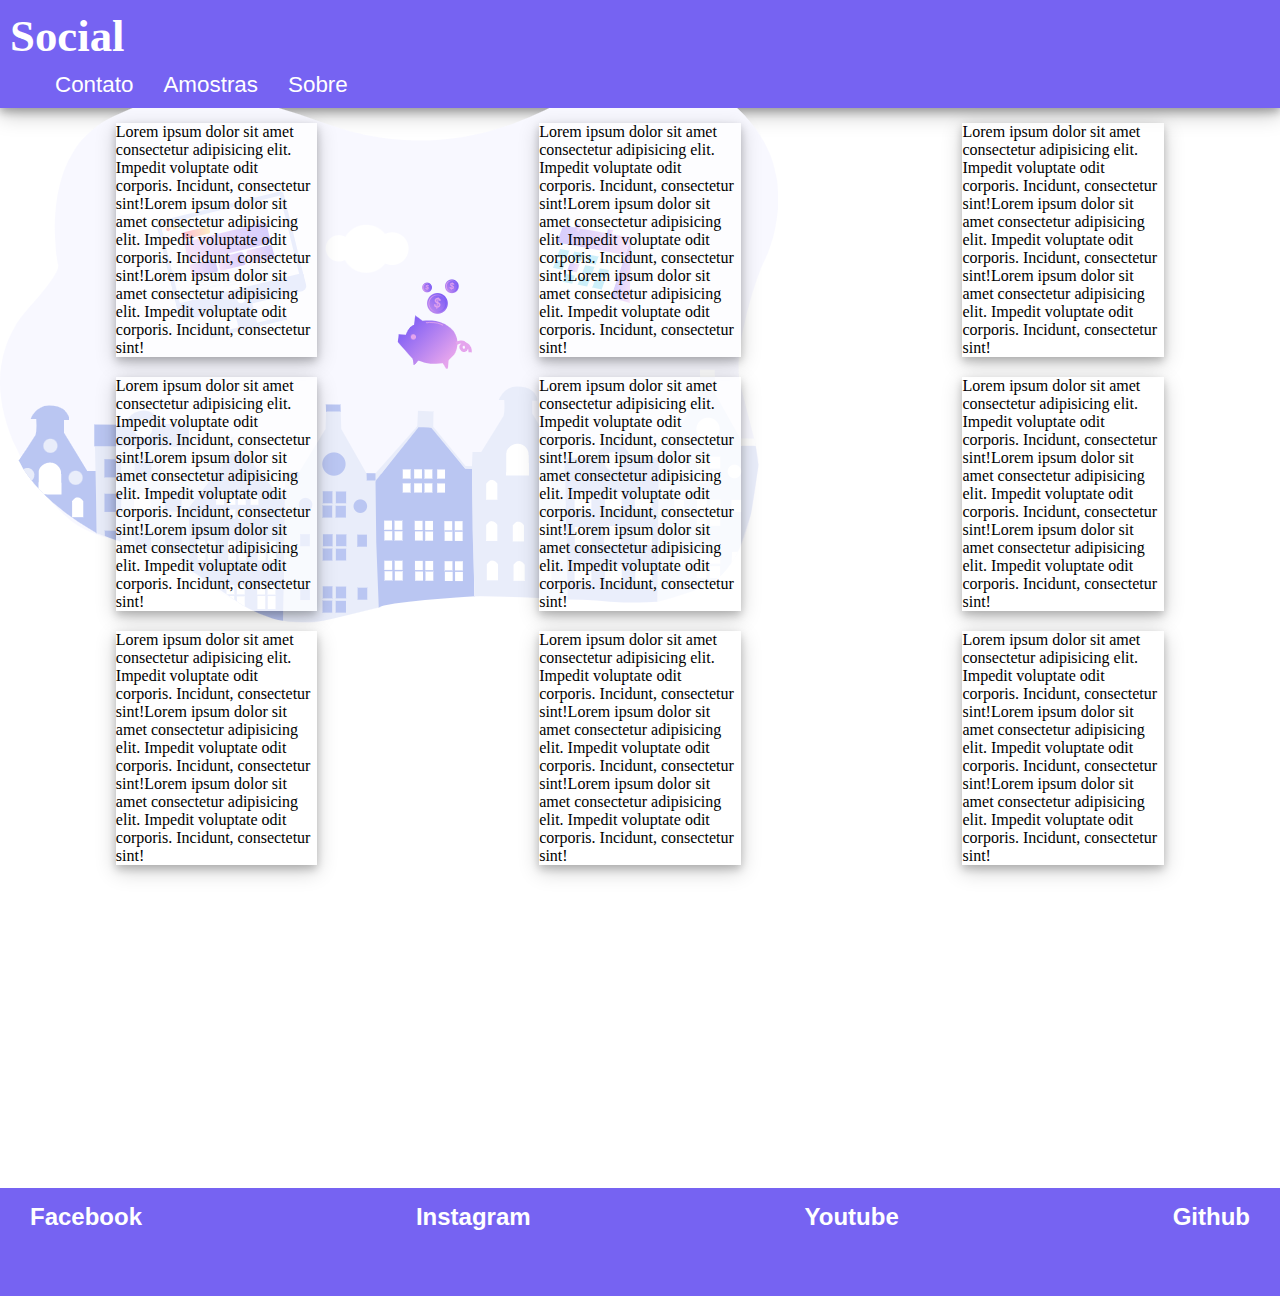
<file: index.html>
<!DOCTYPE html>
<html lang="en">
<head>
    <meta charset="UTF-8">
    <meta http-equiv="X-UA-Compatible" content="IE=edge">
    <meta name="viewport" content="width=device-width, initial-scale=1.0">
    <title>Social</title>
    <link rel="shortcut icon" href="image/favicon-32x32.png" type="image/x-icon">
    <link rel="stylesheet" href="index.css">
</head>
<body>
    
    <!-- sem semanticas pelas divs -->
    <div class="conteiner-grid">

        <div class="hearder">
            <div class="item">
                <a class="item-social" href=""><h1>Social</h1></a>
                <div class="div-links">
                    <ul class="ul-nav">
                        <li class="li-nav"><a href="contatos.html" class="a-nav">Contato</a></li>
                        <li class="li-nav"><a href="" class="a-nav">Amostras</a></li>
                        <li class="li-nav"><a href="" class="a-nav">Sobre</a></li>
                    </ul>
                </div> 

            </div>
              
        </div>

        <div class="main">
            <div class="section">
                  <div class="box block">Lorem ipsum dolor sit amet consectetur adipisicing elit. Impedit voluptate odit corporis. Incidunt, consectetur sint!Lorem ipsum dolor sit amet consectetur adipisicing elit. Impedit voluptate odit corporis. Incidunt, consectetur sint!Lorem ipsum dolor sit amet consectetur adipisicing elit. Impedit voluptate odit corporis. Incidunt, consectetur sint!</div>
                  <div class="box block">Lorem ipsum dolor sit amet consectetur adipisicing elit. Impedit voluptate odit corporis. Incidunt, consectetur sint!Lorem ipsum dolor sit amet consectetur adipisicing elit. Impedit voluptate odit corporis. Incidunt, consectetur sint!Lorem ipsum dolor sit amet consectetur adipisicing elit. Impedit voluptate odit corporis. Incidunt, consectetur sint!</div>
                  <div class="box block">Lorem ipsum dolor sit amet consectetur adipisicing elit. Impedit voluptate odit corporis. Incidunt, consectetur sint!Lorem ipsum dolor sit amet consectetur adipisicing elit. Impedit voluptate odit corporis. Incidunt, consectetur sint!Lorem ipsum dolor sit amet consectetur adipisicing elit. Impedit voluptate odit corporis. Incidunt, consectetur sint!</div>
                  <div class="box block">Lorem ipsum dolor sit amet consectetur adipisicing elit. Impedit voluptate odit corporis. Incidunt, consectetur sint!Lorem ipsum dolor sit amet consectetur adipisicing elit. Impedit voluptate odit corporis. Incidunt, consectetur sint!Lorem ipsum dolor sit amet consectetur adipisicing elit. Impedit voluptate odit corporis. Incidunt, consectetur sint!</div>
                  <div class="box block">Lorem ipsum dolor sit amet consectetur adipisicing elit. Impedit voluptate odit corporis. Incidunt, consectetur sint!Lorem ipsum dolor sit amet consectetur adipisicing elit. Impedit voluptate odit corporis. Incidunt, consectetur sint!Lorem ipsum dolor sit amet consectetur adipisicing elit. Impedit voluptate odit corporis. Incidunt, consectetur sint!</div>
                  <div class="box block">Lorem ipsum dolor sit amet consectetur adipisicing elit. Impedit voluptate odit corporis. Incidunt, consectetur sint!Lorem ipsum dolor sit amet consectetur adipisicing elit. Impedit voluptate odit corporis. Incidunt, consectetur sint!Lorem ipsum dolor sit amet consectetur adipisicing elit. Impedit voluptate odit corporis. Incidunt, consectetur sint!</div>
                  <div class="box block">Lorem ipsum dolor sit amet consectetur adipisicing elit. Impedit voluptate odit corporis. Incidunt, consectetur sint!Lorem ipsum dolor sit amet consectetur adipisicing elit. Impedit voluptate odit corporis. Incidunt, consectetur sint!Lorem ipsum dolor sit amet consectetur adipisicing elit. Impedit voluptate odit corporis. Incidunt, consectetur sint!</div>
                  <div class="box block">Lorem ipsum dolor sit amet consectetur adipisicing elit. Impedit voluptate odit corporis. Incidunt, consectetur sint!Lorem ipsum dolor sit amet consectetur adipisicing elit. Impedit voluptate odit corporis. Incidunt, consectetur sint!Lorem ipsum dolor sit amet consectetur adipisicing elit. Impedit voluptate odit corporis. Incidunt, consectetur sint!</div>
                  <div class="box block">Lorem ipsum dolor sit amet consectetur adipisicing elit. Impedit voluptate odit corporis. Incidunt, consectetur sint!Lorem ipsum dolor sit amet consectetur adipisicing elit. Impedit voluptate odit corporis. Incidunt, consectetur sint!Lorem ipsum dolor sit amet consectetur adipisicing elit. Impedit voluptate odit corporis. Incidunt, consectetur sint!</div>

            </div>
        </div>

        <div class="footer">
            <div class="links">
                <ul class="footer-ul">
                    <li class="footer-li"><a class="footer-a" target="_blank" rel="external" href="https://www.facebook.com/pedrolucas.santosdossantos/"> <strong>Facebook</strong></a></li>
                    <li class="footer-li"><a class="footer-a" target="_blank" rel="external" href="https://www.instagram.com/pedrolucas_dev/"><strong>Instagram</strong></a></li>
                    <li class="footer-li"><a class="footer-a" target="_blank" rel="external" href="https://www.youtube.com/channel/UCXZeOVcENRf-Sbz2aqxcNkQ"><strong>Youtube</strong></a></li>
                    <li class="footer-li"><a class="footer-a" target="_blank" rel="external" href="https://github.com/PedroLuc-cpu"><strong>Github</strong></a></li>
                </ul>
            </div>
        </div>
    </div>
</body>
</html>
</file>
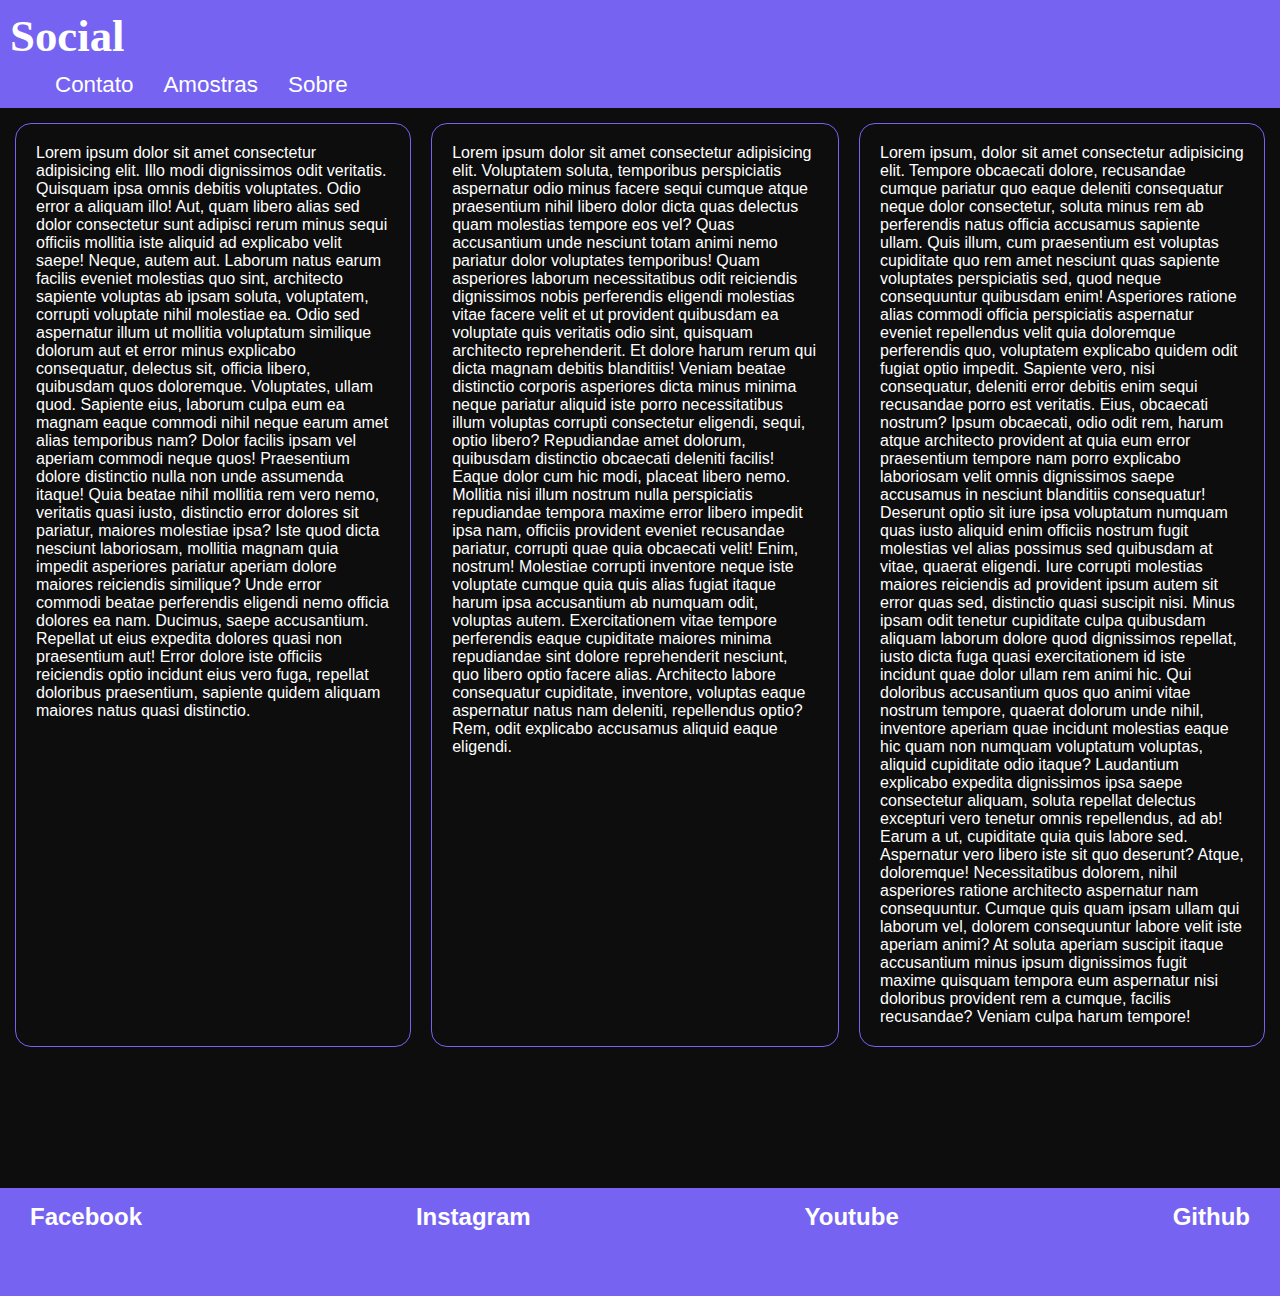
<file: contatos.html>
<!DOCTYPE html>
<html lang="en">
<head>
    <meta charset="UTF-8">
    <meta http-equiv="X-UA-Compatible" content="IE=edge">
    <meta name="viewport" content="width=device-width, initial-scale=1.0">
    <title>contatos</title>
    <link rel="shortcut icon" href="image/favicon-32x32.png" type="image/x-icon">
    <link rel="stylesheet" href="contatos.css">
</head>
<body>
     <!-- sem semanticas pelas divs -->
      <div class="conteiner-grid">
        <div class="hearder">
            <div class="item">
                <a class="item-social" href="index.html"><h1>Social</h1></a>
                <div class="div-links">
                    <ul class="ul-nav">
                        <li class="li-nav"><a href="" class="a-nav">Contato</a></li>
                        <li class="li-nav"><a href="" class="a-nav">Amostras</a></li>
                        <li class="li-nav"><a href="" class="a-nav">Sobre</a></li>
                    </ul>
                </div> 

            </div>
              
        </div>

        <div class="main">
            <div class="section">
                 <div class="box-contato content">Lorem ipsum dolor sit amet consectetur adipisicing elit. Illo modi dignissimos odit veritatis. Quisquam ipsa omnis debitis voluptates. Odio error a aliquam illo! Aut, quam libero alias sed dolor consectetur sunt adipisci rerum minus sequi officiis mollitia iste aliquid ad explicabo velit saepe! Neque, autem aut. Laborum natus earum facilis eveniet molestias quo sint, architecto sapiente voluptas ab ipsam soluta, voluptatem, corrupti voluptate nihil molestiae ea. Odio sed aspernatur illum ut mollitia voluptatum similique dolorum aut et error minus explicabo consequatur, delectus sit, officia libero, quibusdam quos doloremque. Voluptates, ullam quod. Sapiente eius, laborum culpa eum ea magnam eaque commodi nihil neque earum amet alias temporibus nam? Dolor facilis ipsam vel aperiam commodi neque quos! Praesentium dolore distinctio nulla non unde assumenda itaque! Quia beatae nihil mollitia rem vero nemo, veritatis quasi iusto, distinctio error dolores sit pariatur, maiores molestiae ipsa? Iste quod dicta nesciunt laboriosam, mollitia magnam quia impedit asperiores pariatur aperiam dolore maiores reiciendis similique? Unde error commodi beatae perferendis eligendi nemo officia dolores ea nam. Ducimus, saepe accusantium. Repellat ut eius expedita dolores quasi non praesentium aut! Error dolore iste officiis reiciendis optio incidunt eius vero fuga, repellat doloribus praesentium, sapiente quidem aliquam maiores natus quasi distinctio.</div>
                 <div class="box-contato content">Lorem ipsum dolor sit amet consectetur adipisicing elit. Voluptatem soluta, temporibus perspiciatis aspernatur odio minus facere sequi cumque atque praesentium nihil libero dolor dicta quas delectus quam molestias tempore eos vel? Quas accusantium unde nesciunt totam animi nemo pariatur dolor voluptates temporibus! Quam asperiores laborum necessitatibus odit reiciendis dignissimos nobis perferendis eligendi molestias vitae facere velit et ut provident quibusdam ea voluptate quis veritatis odio sint, quisquam architecto reprehenderit. Et dolore harum rerum qui dicta magnam debitis blanditiis! Veniam beatae distinctio corporis asperiores dicta minus minima neque pariatur aliquid iste porro necessitatibus illum voluptas corrupti consectetur eligendi, sequi, optio libero? Repudiandae amet dolorum, quibusdam distinctio obcaecati deleniti facilis! Eaque dolor cum hic modi, placeat libero nemo. Mollitia nisi illum nostrum nulla perspiciatis repudiandae tempora maxime error libero impedit ipsa nam, officiis provident eveniet recusandae pariatur, corrupti quae quia obcaecati velit! Enim, nostrum! Molestiae corrupti inventore neque iste voluptate cumque quia quis alias fugiat itaque harum ipsa accusantium ab numquam odit, voluptas autem. Exercitationem vitae tempore perferendis eaque cupiditate maiores minima repudiandae sint dolore reprehenderit nesciunt, quo libero optio facere alias. Architecto labore consequatur cupiditate, inventore, voluptas eaque aspernatur natus nam deleniti, repellendus optio? Rem, odit explicabo accusamus aliquid eaque eligendi.</div>
                 <div class="box-contato content">Lorem ipsum, dolor sit amet consectetur adipisicing elit. Tempore obcaecati dolore, recusandae cumque pariatur quo eaque deleniti consequatur neque dolor consectetur, soluta minus rem ab perferendis natus officia accusamus sapiente ullam. Quis illum, cum praesentium est voluptas cupiditate quo rem amet nesciunt quas sapiente voluptates perspiciatis sed, quod neque consequuntur quibusdam enim! Asperiores ratione alias commodi officia perspiciatis aspernatur eveniet repellendus velit quia doloremque perferendis quo, voluptatem explicabo quidem odit fugiat optio impedit. Sapiente vero, nisi consequatur, deleniti error debitis enim sequi recusandae porro est veritatis. Eius, obcaecati nostrum? Ipsum obcaecati, odio odit rem, harum atque architecto provident at quia eum error praesentium tempore nam porro explicabo laboriosam velit omnis dignissimos saepe accusamus in nesciunt blanditiis consequatur! Deserunt optio sit iure ipsa voluptatum numquam quas iusto aliquid enim officiis nostrum fugit molestias vel alias possimus sed quibusdam at vitae, quaerat eligendi. Iure corrupti molestias maiores reiciendis ad provident ipsum autem sit error quas sed, distinctio quasi suscipit nisi. Minus ipsam odit tenetur cupiditate culpa quibusdam aliquam laborum dolore quod dignissimos repellat, iusto dicta fuga quasi exercitationem id iste incidunt quae dolor ullam rem animi hic. Qui doloribus accusantium quos quo animi vitae nostrum tempore, quaerat dolorum unde nihil, inventore aperiam quae incidunt molestias eaque hic quam non numquam voluptatum voluptas, aliquid cupiditate odio itaque? Laudantium explicabo expedita dignissimos ipsa saepe consectetur aliquam, soluta repellat delectus excepturi vero tenetur omnis repellendus, ad ab! Earum a ut, cupiditate quia quis labore sed. Aspernatur vero libero iste sit quo deserunt? Atque, doloremque! Necessitatibus dolorem, nihil asperiores ratione architecto aspernatur nam consequuntur. Cumque quis quam ipsam ullam qui laborum vel, dolorem consequuntur labore velit iste aperiam animi? At soluta aperiam suscipit itaque accusantium minus ipsum dignissimos fugit maxime quisquam tempora eum aspernatur nisi doloribus provident rem a cumque, facilis recusandae? Veniam culpa harum tempore!</div>

            </div>
        </div>

        <div class="footer">
            <div class="links">
                <ul class="footer-ul">
                    <li class="footer-li"><a class="footer-a" target="_blank" rel="external" href="https://www.facebook.com/pedrolucas.santosdossantos/"> <strong>Facebook</strong></a></li>
                    <li class="footer-li"><a class="footer-a" target="_blank" rel="external" href="https://www.instagram.com/pedrolucas_dev/"><strong>Instagram</strong></a></li>
                    <li class="footer-li"><a class="footer-a" target="_blank" rel="external" href="https://www.youtube.com/channel/UCXZeOVcENRf-Sbz2aqxcNkQ"><strong>Youtube</strong></a></li>
                    <li class="footer-li"><a class="footer-a" target="_blank" rel="external" href="https://github.com/PedroLuc-cpu"><strong>Github</strong></a></li>
                </ul>
            </div>
        </div>
    </div>
</body>
</html>
</file>
<file: index.css>
*{
    margin: 0;
    box-sizing: border-box;
}
.conteiner-grid{
display: grid;
grid-template-rows: 1fr 10fr 1fr;
grid-template-areas: 
'hearder hearder hearder'
'hearder hearder hearder'
'main main'
'main main'
'footer footer footer';
}

.hearder{
    
    grid-area: 'hearder' ;
    background-color:#7663F2;
    box-shadow: 0 4px 8px 0 rgba(0, 0, 0, 0.25), 0 6px 20px 0 rgba(0, 0, 0, 0.25);
}
.item{
    display: grid;
    justify-items:start;
}

.main{
    grid-area: 'main';
    background-image: url(image/example-20.png);
    background-repeat: no-repeat;
    background-attachment: fixed;
    

}

.footer{
    grid-area: 'footer';
    background-color:#7663F2;
}

.footer ul{
    display:flex;
    justify-content: space-between;
    padding: 15px;
}
.footer-a{

    font-size: 1.5em;
    font-family:Arial, Helvetica, sans-serif;
    color: rgb(255, 255, 255);
    text-decoration: none;
    padding: 15px;
}

.footer-a:hover{
    background-color:#0D0D0D;
    padding: 15px;
}

.footer-li{
    list-style: none;
    
    

}

.section{
    
    padding: 15px;
    display: grid;
    grid-template-columns: auto auto auto;
    grid-gap: 20px;
    justify-items: center;
     
}
.box{
    box-shadow: 0 4px 8px 0 rgba(0, 0, 0, 0.20), 0 6px 20px 0 rgba(0, 0, 0, 0.20);
}
.block{
    background-color: #ffffffb2;
   width: 50%;
}
h1{
    justify-items: start;
}

.item-social{
    text-decoration: none;
    color: white;
    font-size: 1.4em;
    padding: 10px;
}

/* estilização da nevegação-Hearder */

    .ul-nav{
        display: flex;
        padding-bottom: 10px;
      
    }
        .li-nav{
            list-style: none;
            
        }

            .a-nav{
                margin: 15px;
                text-decoration: none;
                color: white;
                font-size: 1.4em;
                font-family: Arial, Helvetica, sans-serif;
            }
            .a-nav:hover{
                text-decoration: underline;
            }
            /* @media only screen and (max-width:420px){
               body{
                 
               }

               .hearder{
                   display: flex;
               }
              h1{
                  display: flex;
                  position: relative;
                  left: 195px;
              }
            } */
</file>
<file: contatos.css>
*{
    margin: 0;
    box-sizing: border-box;
}
.conteiner-grid{
display: grid;
grid-template-rows: 1fr 10fr 1fr;
grid-template-areas: 
'hearder hearder hearder'
'hearder hearder hearder'
'main main'
'main main'
'footer footer footer';
}

.hearder{
    
    grid-area: 'hearder' ;
    background-color:#7663F2;
    box-shadow: 0 4px 8px 0 rgba(0, 0, 0, 0.25), 0 6px 20px 0 rgba(0, 0, 0, 0.25);
}

.item{
    display: grid;
    justify-items:start;
}

.main{
    grid-area: 'main';
    background-color: #0D0D0D;
    background-repeat: no-repeat;
    background-attachment: fixed;
    

}

.footer{
    grid-area: 'footer';
    background-color:#7663F2;
}

.footer ul{
    display:flex;
    justify-content: space-between;
    padding: 15px;
}
.footer-a{

    font-size: 1.5em;
    font-family:Arial, Helvetica, sans-serif;
    color: rgb(255, 255, 255);
    text-decoration: none;
    padding: 15px;
}

.footer-a:hover{
    text-decoration: underline;
}

.footer-li{
    list-style: none;
    
    

}

.section{
    
    padding: 15px;
    display: grid;
    grid-template-columns: auto auto auto;
    grid-gap: 20px;
    justify-items: center;
     
}
.box{
    box-shadow: 0 4px 8px 0 rgba(0, 0, 0, 0.20), 0 6px 20px 0 rgba(0, 0, 0, 0.20);
}
.block{
    background-color: #ffffffb2;
   width: 50%;
}
h1{
    justify-items: start;
}

.item-social{
    text-decoration: none;
    color: white;
    font-size: 1.4em;
    padding: 10px;
}

/* estilização da nevegação-Hearder */

    .ul-nav{
        display: flex;
        padding-bottom: 10px;
      
    }
        .li-nav{
            list-style: none;
            
        }

            .a-nav{
                margin: 15px;
                text-decoration: none;
                color: white;
                font-size: 1.4em;
                font-family: Arial, Helvetica, sans-serif;
            }
            .a-nav:hover{
                text-decoration: underline;
            }


            .box-contato {
                border:1px solid #7663F2;
                border-radius: 1rem;
            }

            .content{
                font-family: Arial, Helvetica, sans-serif;
                color: white;
                padding: 20px;
            }
</file>
